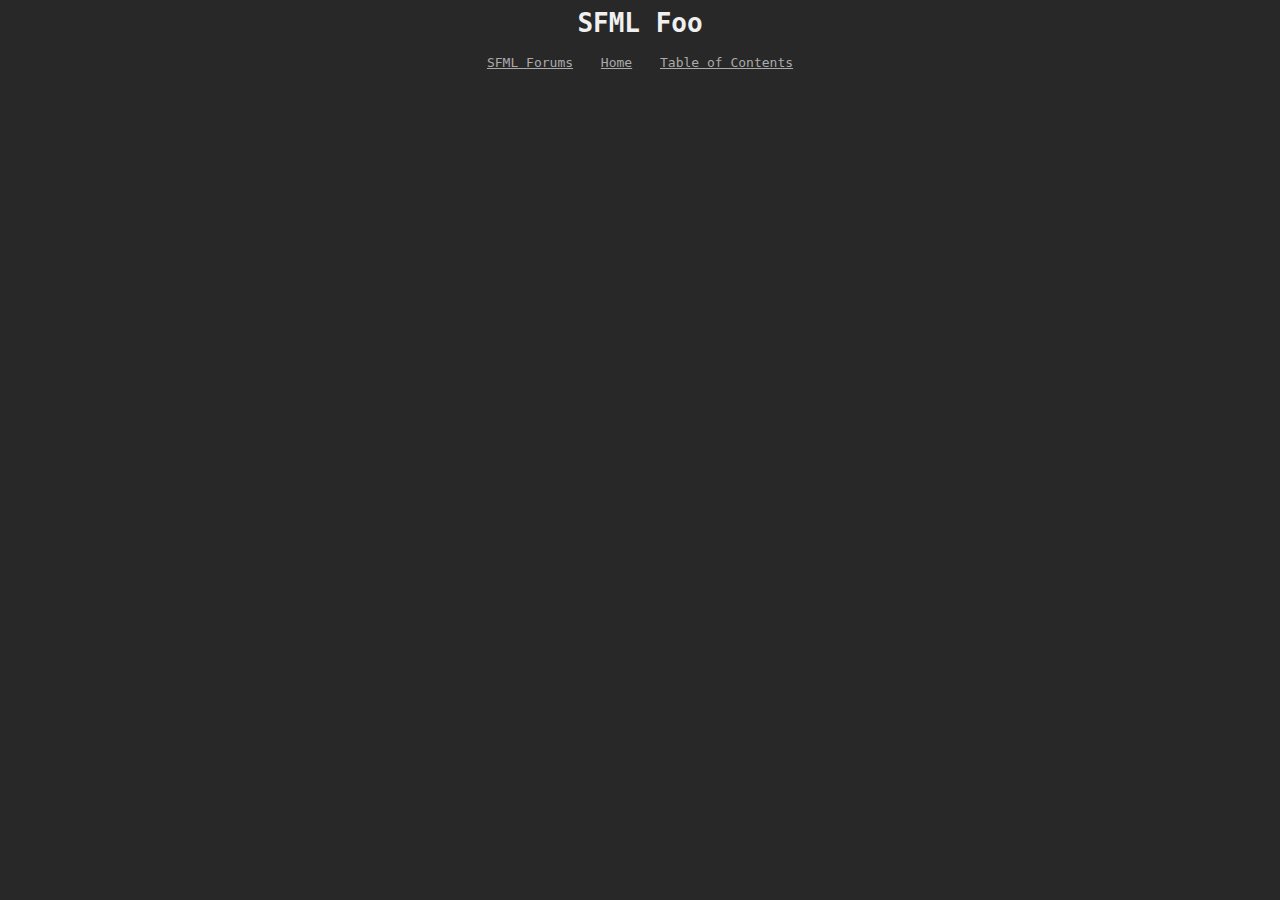
<file: index.html>
<html>

<head>
	<script src="https://ajax.googleapis.com/ajax/libs/jquery/3.3.1/jquery.min.js"></script>
	<script src="loader.js"></script>
	<!-- We can't load these dynamically because the screen will flash -->
	<META HTTP-EQUIV="Content-Type" CONTENT="text/html; charset=ISO-8859-1">
	<link REL="stylesheet" TYPE="text/css" href="style/style.css">

	<title>SFML Foo - Home</title>
</head>

<body>

	<div class="header">
		<h1>SFML Foo</h1>
		<div class="navigate">
		<div data-include="links"></div>
		</div><!-- navigate -->
	</div><!-- header -->

</body>

</html>
</file>
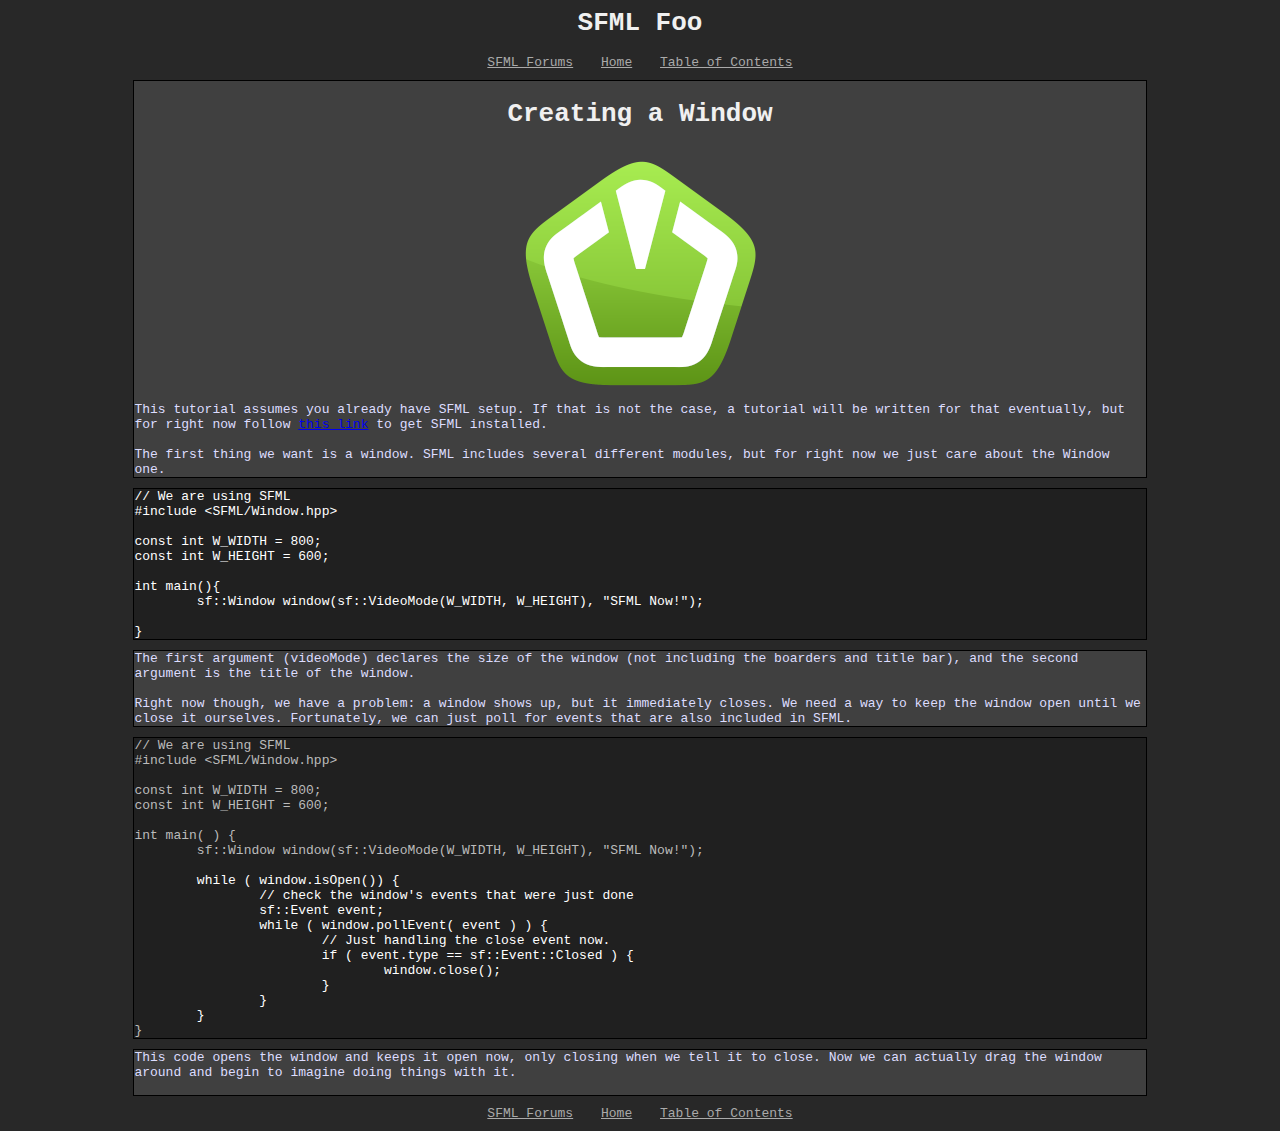
<file: tuts/01_Hello_SFML/index.html>
<html>

<head>
	<script src="https://ajax.googleapis.com/ajax/libs/jquery/3.3.1/jquery.min.js"></script>
	<script src="../../loader.js"></script>
	<!-- We can't load these dynamically because the screen will flash -->
	<META HTTP-EQUIV="Content-Type" CONTENT="text/html; charset=ISO-8859-1">
	<link REL="stylesheet" TYPE="text/css" href="../../style/style.css">

	<title>SFML Foo - Your first Window</title>
</head>

<body>

	<div class="header">
		<h1>SFML Foo</h1>
		<div class="navigate">
		<div data-include="../../links"></div>
		</div><!-- navigate -->
	</div><!-- header -->


	<div class="words">
	<h1>Creating a Window</h1>
	<img src="../../images/sfml_icon.png" alt="SFML Logo" class="image">
	This tutorial assumes you already have SFML setup.  If that is not the case,
	a tutorial will be written for that eventually, but for right now follow <a
	href="https://www.sfml-dev.org/tutorials/2.5/start-linux.php">this link</a>
	to get SFML installed.<br><br>

	The first thing we want is a window.  SFML includes several different
	modules, but for right now we just care about the Window one.
	</div>
	<div class="code"><span class="#">// We are using SFML
#include &ltSFML/Window.hpp&gt

const int W_WIDTH = 800;
const int W_HEIGHT = 600;

int main(){
	sf::Window window(sf::VideoMode(W_WIDTH, W_HEIGHT), "SFML Now!");

}</span></div> <!-- code -->

	<div class="words">
	The first argument (videoMode) declares the size of the window (not including
	the boarders and title bar), and the second argument is the title of the
	window.<br><br>

	Right now though, we have a problem: a window shows up, but it immediately
	closes.  We need a way to keep the window open until we close it ourselves.
	Fortunately, we can just poll for events that are also included in SFML.
	</div>

	<div class="code">// We are using SFML
#include &ltSFML/Window.hpp&gt

const int W_WIDTH = 800;
const int W_HEIGHT = 600;

int main( ) {
	sf::Window window(sf::VideoMode(W_WIDTH, W_HEIGHT), "SFML Now!");

<span class="#">	while ( window.isOpen()) {
		// check the window's events that were just done
		sf::Event event;
		while ( window.pollEvent( event ) ) {
			// Just handling the close event now.
			if ( event.type == sf::Event::Closed ) {
				window.close();
			}
		}
	}</span> <!-- newcode -->
}</div> <!-- code -->

	<div class="words">
	This code opens the window and keeps it open now, only closing when we tell
	it to close.  Now we can actually drag the window around and begin to imagine
	doing things with it.<br><br>
	</div>

	<div class="footer">
		<div class="navigate">
		<div data-include="../../links"></div>
		</div><!-- navigate -->
	</div><!-- footer -->

</body>

</html>
</file>
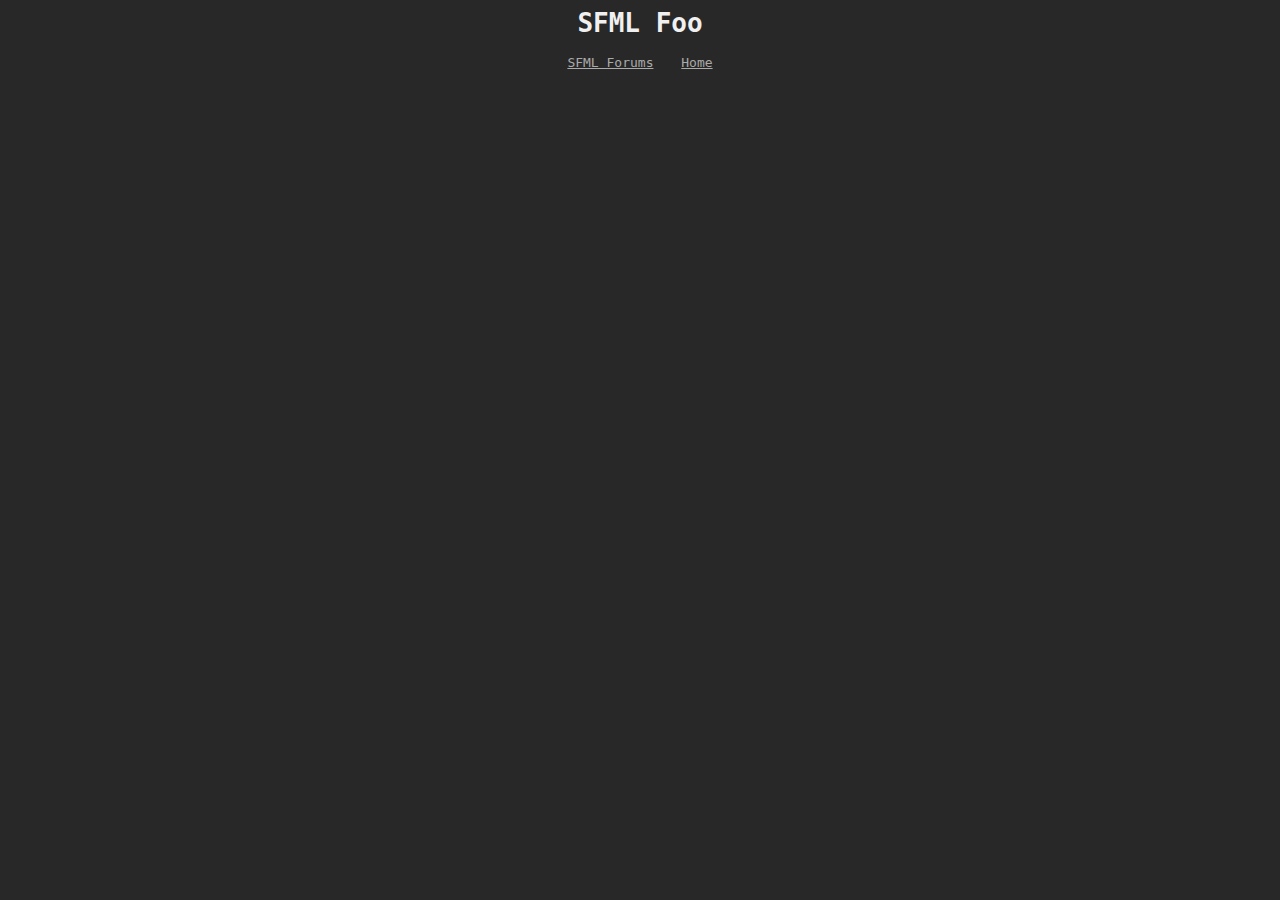
<file: home.html>
<html>

<head>
	<script src="https://ajax.googleapis.com/ajax/libs/jquery/3.3.1/jquery.min.js"></script>
	<script src="loader.js"></script>
	<!-- We can't load these dynamically because the screen will flash -->
	<META HTTP-EQUIV="Content-Type" CONTENT="text/html; charset=ISO-8859-1">
	<link REL="stylesheet" TYPE="text/css" href="style/style.css">

	<title>SFML Foo</title>
</head>

<body>

	<div class="header">
		<h1>SFML Foo</h1>
		<div data-include="head"></div>
	</div><!-- header -->

	<div class="art">
	</div><!-- art -->

</body>
</file>
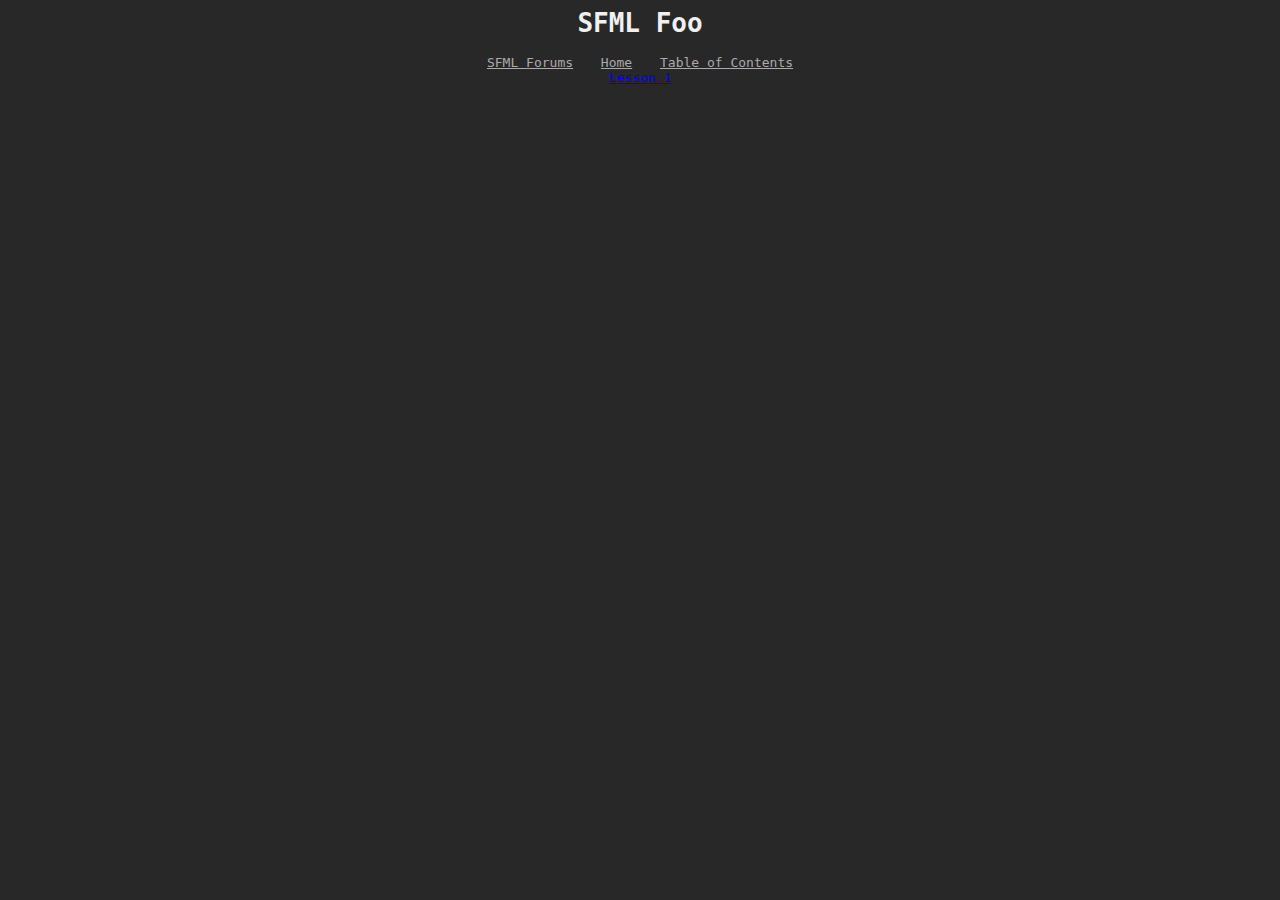
<file: toc.html>
<html>

<head>
	<script src="https://ajax.googleapis.com/ajax/libs/jquery/3.3.1/jquery.min.js"></script>
	<script src="loader.js"></script>
	<!-- We can't load these dynamically because the screen will flash -->
	<META HTTP-EQUIV="Content-Type" CONTENT="text/html; charset=ISO-8859-1">
	<link REL="stylesheet" TYPE="text/css" href="style/style.css">

	<title>SFML Foo - Table of Contents</title>
</head>

<body>

	<div class="header">
		<h1>SFML Foo</h1>
		<div class="navigate">
		<div data-include="links"></div>
		</div><!-- navigate -->
	</div><!-- header -->

	<a href="tuts/01_Hello_SFML/index.html">Lesson 1</a>

</body>

</html>
</file>
<file: style/style.css>
/* Generic parts */
body {
	font-family: monospace;
	color: #DDDDDD;
	background-color: #282828;
	text-align: center;
}

h1 {
	width: 100%;
	color: #F0F0F0;
	text-align: center;
}

h2 {
	color: #FFFFFF;
	text-align: center;
}

h3 {
	color: #FFFFFF;
	text-align: center;
}

/* Div and a classes */
div.header {
	color: #DDDDDD;
}

div.code {
	width: 80%;
	margin: 10px auto 10px auto;
	background-color: #202020;
	border: thin solid #000000;
	color: #BBBBBB;
	white-space: pre;
	text-align: left;
}
div span {
	color: #FFFFFF;
}

div.words {
	width: 80%;
	margin: 10px auto 10px auto;
	background-color: #404040;
	border: thin solid #000000;
	color: #DDDDFF;
	text-align: left;
}

div.navigate {
	text-align: center;
}

a.go {
	color: #AAAAAA;
	padding: 10px 10px 10px 10px;
	text-align: center;
}

img.image {
	display: block;
	margin-left: auto;
	margin-right: auto;
}
</file>
